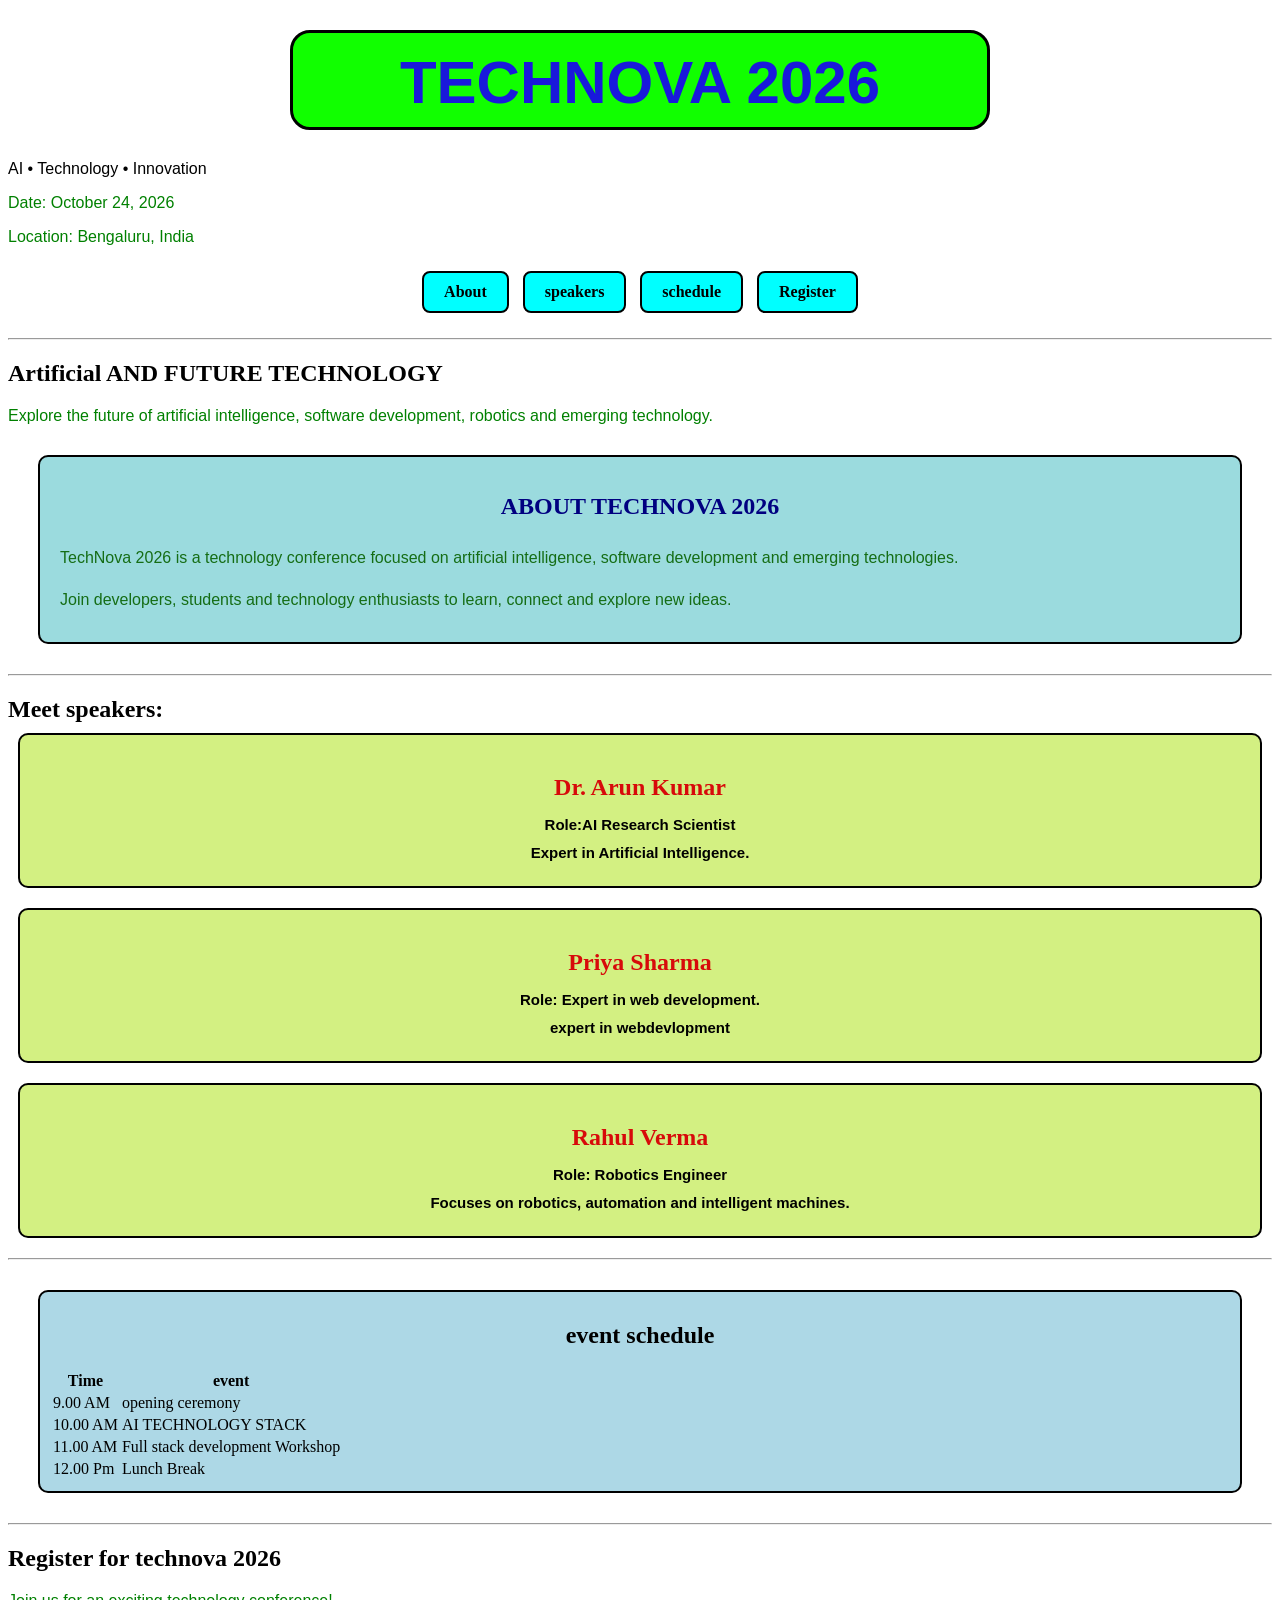
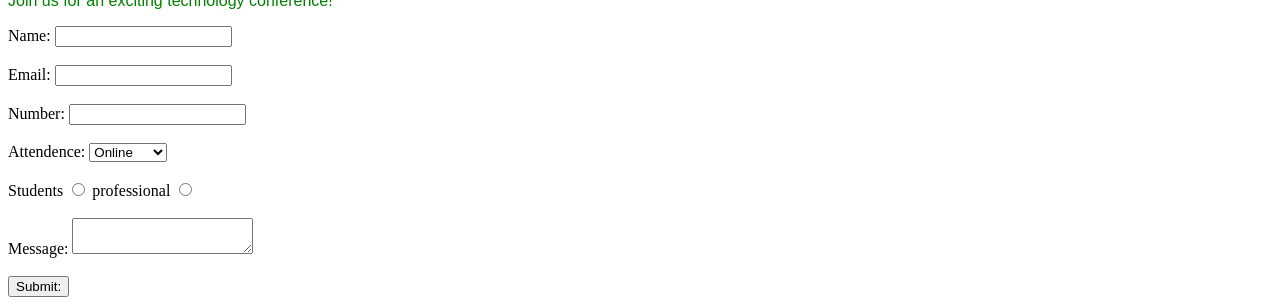
<file: smart event registarion system/index.html>
<!DOCTYPE html>
<html lang="en">
<head>
    <meta charset="UTF-8">
    <meta name="viewport" content="width=device-width, initial-scale=1.0">
    <link rel="stylesheet" href="index.css">
    <title>technova</title>
</head>
<body>

    <header>
        <H1>TECHNOVA 2026</H1>
         <p class="subtitle">AI • Technology • Innovation</p>
         
         <div class="p">
         <p>Date: October 24, 2026</p>
    <p>Location: Bengaluru, India</p>
         </div>
    <nav>
        <a href="#about">About</a>
        <a href="#speakers">speakers</a>
        <a href="#schedule">schedule</a>
        <a href="#register">Register</a>

    </nav>

    </header>


<hr>




    <main>
        <section>
            <h2>Artificial AND FUTURE TECHNOLOGY</h2>
            <p>  Explore the future of artificial intelligence,
                software development, robotics and emerging technology.</p>
        </section>

        <section id ="about">
             <h2>ABOUT TECHNOVA 2026</h2>
             <p class="para"> TechNova 2026 is a technology conference focused on
            artificial intelligence, software development and
            emerging technologies.</p>
            <p class="para">Join developers, students and technology enthusiasts
            to learn, connect and explore new ideas.</p>

        </section>
        <hr>

        <section id = "speakers">
            <h2>Meet  speakers:</h2>
            <article>
                <h3>Dr. Arun Kumar</h3>
                <p><strong>Role:</strong>AI Research Scientist</p>
                <p>Expert  in Artificial Intelligence.</p>
            </article>
             <article>
                <h3>Priya Sharma</h3>
                <p><strong>Role:</strong> Expert in web development.</p>
                <p>expert in webdevlopment</p>
            </article>
            
            <article>
                <h3>Rahul Verma</h3>
                <p><strong>Role: </strong> Robotics Engineer</p>
        <p>
            Focuses on robotics, automation and intelligent
            machines.
        </p>
    </article>
        </section>
<hr>










    <section id="schedule">
        <h2>event schedule</h2>
        <table>
            <tr>
                <th>Time</th>
                <th>event</th>
            </tr>

            <tr>
                <td>9.00 AM</td>
                <TD>opening ceremony</TD>
            </tr>

            <tr>
                <td>10.00 AM</td>
                <td>AI TECHNOLOGY STACK</td>
            </tr>


            <TR>
                <TD>11.00 AM</TD>
                <td>Full stack development Workshop</td>
            </TR>


            <tr>
                <td>12.00 Pm</td>
                <td>Lunch Break</td>
            </tr>
        </table>


    </section>


<hr>




<section id="register">
    <h2>Register for technova 2026</h2>
    <p>Join us for an exciting technology conference!</p>

    <form>
        <label for="name">Name: </label>
        <input type="text" id="name">
        <br><br> 
        
        <label for="email">Email: </label>
        <input type="email" id="email">
        <br><br>
        
        <label for="phone">Number: </label>
        <input type="tel" id="phone">
        <br><br>





<label for="attendence">Attendence:</label>

<select  id="attendence">
    <option value="online">Online</option>
    <option value="in person">In person</option>
</select>
<br><br>


           <label for="students">Students</label>
           <input type="radio" name="type" value ="students" id="students">

           <label for="professional">professional</label>
           <input type="radio" name="type" value="professional" id="professional">
           <br><br>



        <label for="message">Message: </label>
        <textarea  id="message"></textarea>
        <br><br>

        <button type="submit">Submit:</button>





    
    
    
    
        </form>


</section>




    </main>

</body>
</html>
</file>
<file: smart event registarion system/index.css>
h1{
  background-color: rgb(17, 255, 0);
  color: rgb(25, 25, 219);
  font-size: 60px;
  font-family:'Trebuchet MS', 'Lucida Sans Unicode', 'Lucida Grande', 'Lucida Sans', Arial, sans-serif;
  text-align: center;
  font-weight: bold;
  margin: 30px auto;
  padding: 15px 10px;
  border: 3px solid black ;
  border-radius: 20px;
width: 700px;
  height: 100px;
  
}

p{
  color: green;
  font-family: Arial, Helvetica, sans-serif;
}



.title{
  color: red;
}

.subtitle{
  color: black;
}
#about{
  background-color: rgb(155, 219, 222);
  margin: 30px;
  padding: 20px;
  color: rgb(6, 120, 220);
  border: 2px solid black;
  border-radius: 10px;
  line-height: 1.6;

}
#about h2{
  text-align: center;
  margin-top: 10px;
  color: navy;
  
  
}
#about p {
  color: rgb(21, 109, 21);
  line-height: 1.6;
  margin-bottom: 10px;


}

*{
  box-sizing: border-box;
}

nav a{
  display: inline-block;
  padding: 10px 20px;
  border: 2px solid black;
  margin: 5px;
 color: black; 
 text-decoration: none;
 border-radius: 8px;
 background-color: aqua;
 font-weight: bold;
 transition: 0.5s;
 
}

nav a:hover {
    background-color: rgb(148, 29, 29);
    color: white;
}

nav{
  text-align: center;
  margin: 20px 2px ;
  
}

.para{
  color: black;
}











#speakers h2{

  margin-bottom: 10px;
}
#speakers article{
padding: 15px;
border: 2px solid black;
margin: 10px;
margin-bottom: 20px;
background-color: rgb(211, 240, 130);
border-radius: 10px;
text-align: center;
font-weight: bold;
}

#speakers article p{
 font-size: 15px;
  color: black;
  line-height: 0.5;
  margin-top: 20px;
}

#speakers article h3{
  color: rgb(215, 10, 10);
  font-size: 24px;
  margin-bottom: 10px;
}






#schedule h2{
  text-align: center;
  margin-bottom: 20px;

}


#schedule{
  background-color: lightblue;
  margin: 30px;
  padding: 10px;
  border-radius: 10px;
  border: 2px solid black


}
#schdule
</file>
